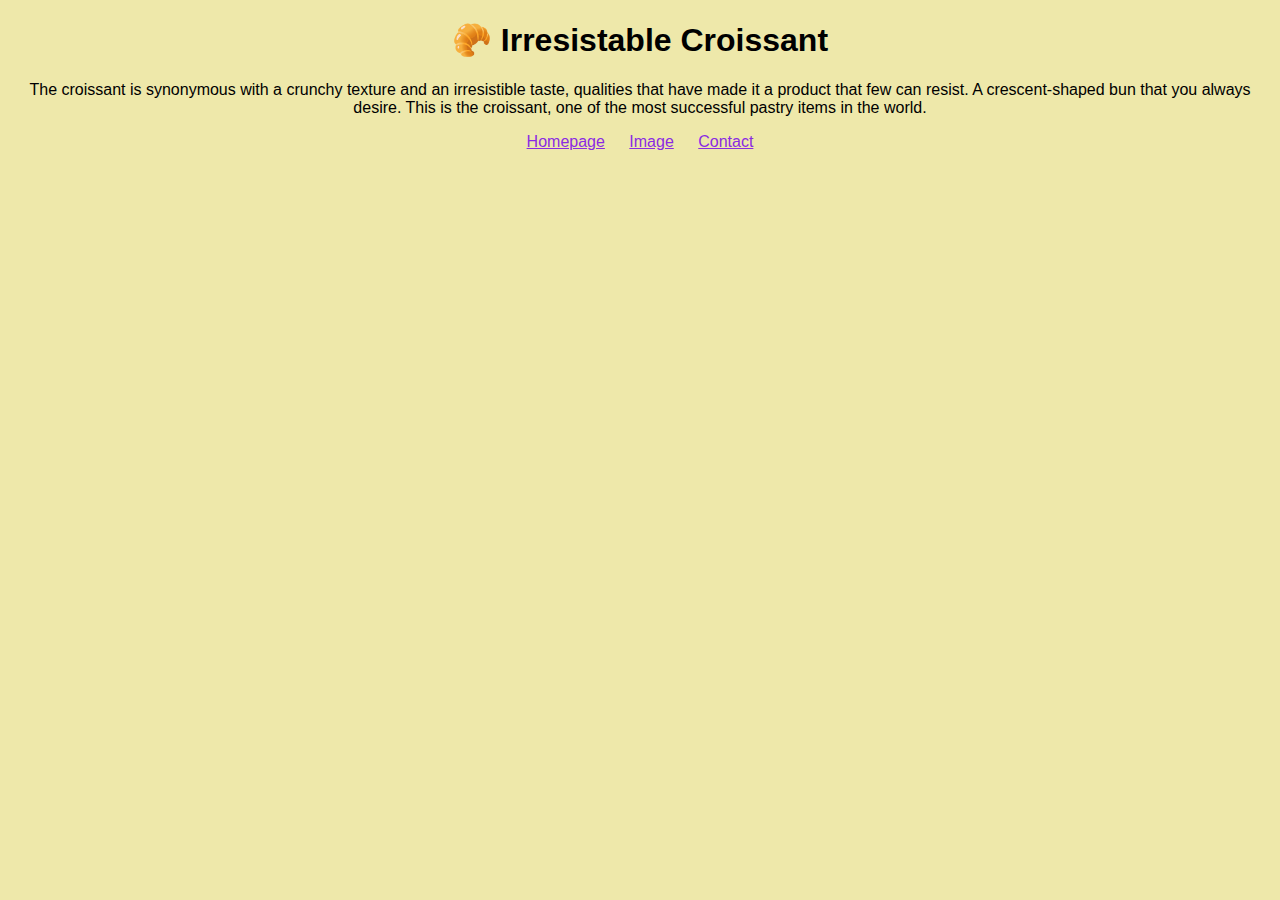
<file: index.html>
<!DOCTYPE html>
<html lang="en">
  <head>
    <meta charset="UTF-8" />
    <meta
      name="description"
      content="Irresistable-croissant.com are the number 1 suppliers of the most delicious croissant."
    />
    <meta name="viewport" content="width=device-width, initial-scale=1.0" />

    <link rel="stylesheet" href="/css/styles.css" />
    <title>
      The most irresistible croissant ever: irresistable-croissant.com
    </title>
  </head>
  <body>
    <h1>🥐 Irresistable Croissant</h1>
    <p>
      The croissant is synonymous with a crunchy texture and an irresistible
      taste, qualities that have made it a product that few can resist. A
      crescent-shaped bun that you always desire. This is the croissant, one of
      the most successful pastry items in the world.
    </p>
    <footer>
      <a href="/index.html" title="Home">Homepage</a>
      <a href="/images.html" title="Image of a croissant">Image</a>
      <a href="/contact.html" title="Contact irresistable-croissant.com"
        >Contact</a
      >
    </footer>
  </body>
</html>
</file>
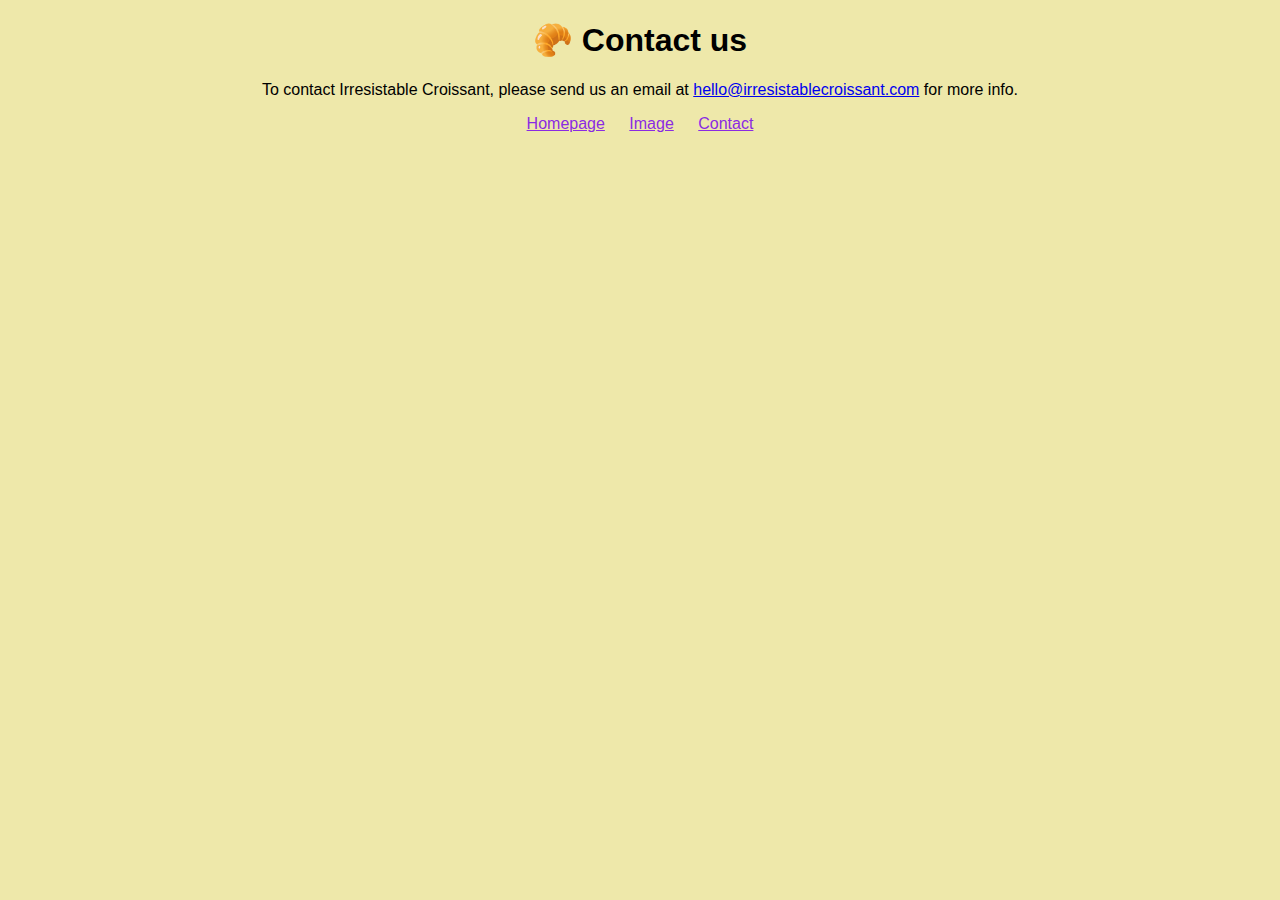
<file: contact.html>
<!DOCTYPE html>
<html lang="en">
  <head>
    <meta charset="UTF-8" />
    <meta name="viewport" content="width=device-width, initial-scale=1.0" />
    <meta
      name="description"
      content="Contact irresistable-croissant.com to order your delicious croissants"
    />
    <link rel="stylesheet" href="/css/styles.css" />
    <title>Contact us - Irresistable-croissant.com</title>
  </head>
  <body>
    <h1>🥐 Contact us</h1>
    <p>
      To contact Irresistable Croissant, please send us an email at
      <a href="mailto:hello@irresistablecroissant.com"
        >hello@irresistablecroissant.com</a
      >
      for more info.
    </p>
    <footer>
      <a href="/index.html" title="Home">Homepage</a>
      <a href="/images.html" title="Image of a croissant">Image</a>
      <a href="/contact.html" title="Contact irresistable-croissant.com"
        >Contact</a
      >
    </footer>
  </body>
</html>
</file>
<file: css/styles.css>
body {
  background-color: palegoldenrod;
  font-family: Arial, Helvetica, sans-serif;
}
h1,
p,
footer {
  text-align: center;
}
img {
  max-width: 70%;
  border-radius: 10px;
  margin: 20px auto;
  display: block;
}
footer a {
  margin: 0 10px;
  color: blueviolet;
}
</file>
